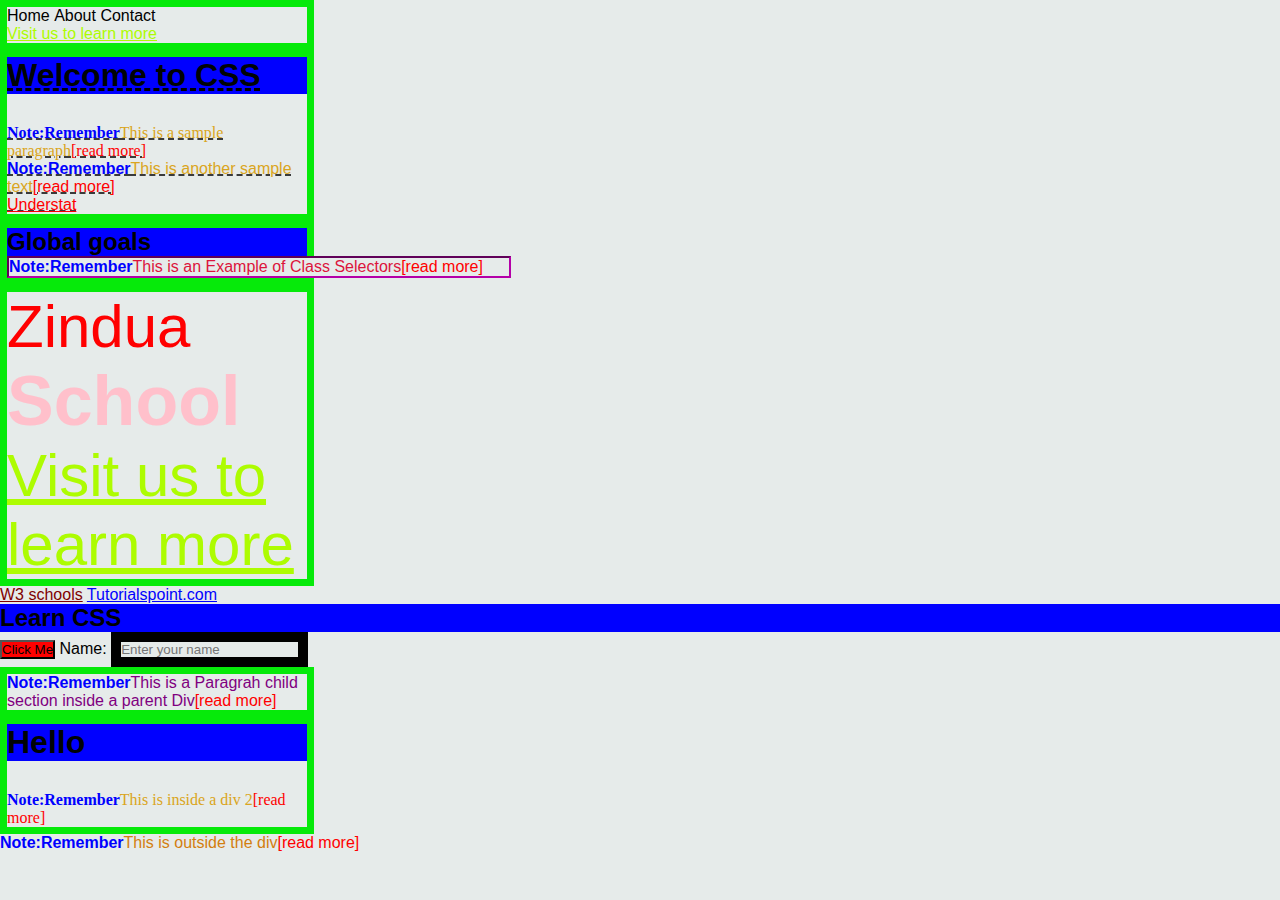
<file: index.html>
<!DOCTYPE html>
<html lang="en">
<head>
    <meta charset="UTF-8">
    <meta name="viewport" content="width=device-width, initial-scale=1.0">
    <title>CSS</title>
    <link rel="stylesheet" href="style.css">
    <style>
        
    </style>
</head>
<body>
    <div>
        <nav>
            <ul>
                <li>Home</li>
                <li>About</li>
                <li>Contact</li>
            </ul>
            <a href="https://zinduaschool.com">Visit us to learn more</a>
        </nav>
    </div>
    <div class="heading">
        <h1>Welcome to CSS</h1>
        <p>This is a sample paragraph</p>
        <p>This is another sample text</p>
        <a href="https://understat.com">Understat</a>
    </div>
    <div>
        <h2>Global goals</h2>
        <div class="style-div">
            <p>This is an Example of Class Selectors</p>
        </div>
    </div>
    
    <div id="tutorial">
        Zindua
        <span id="tutorials">School</span>
        <a href="https://zinduaschool.com">Visit us to learn more</a>
        
    </div>
    <a href="https://w3schools.com" target="_blank">W3 schools</a>
    <a href="https://tutorialspoint.com" target="_self">Tutorialspoint.com</a>
    <h2>Learn CSS</h2>
    <button>Click Me</button>

    <label for="name">Name:</label>
    <input type="text" id="name" name="name" placeholder="Enter your name">

    <div>
        <section><p>This is a Paragrah child section inside a parent Div</p></section>
        
    </div>
    <div>
        <h1>Hello</h1>
        <p>This is inside a div 2</p>
    </div>
    <p>This is outside the div</p>

</body>
</html>
</file>
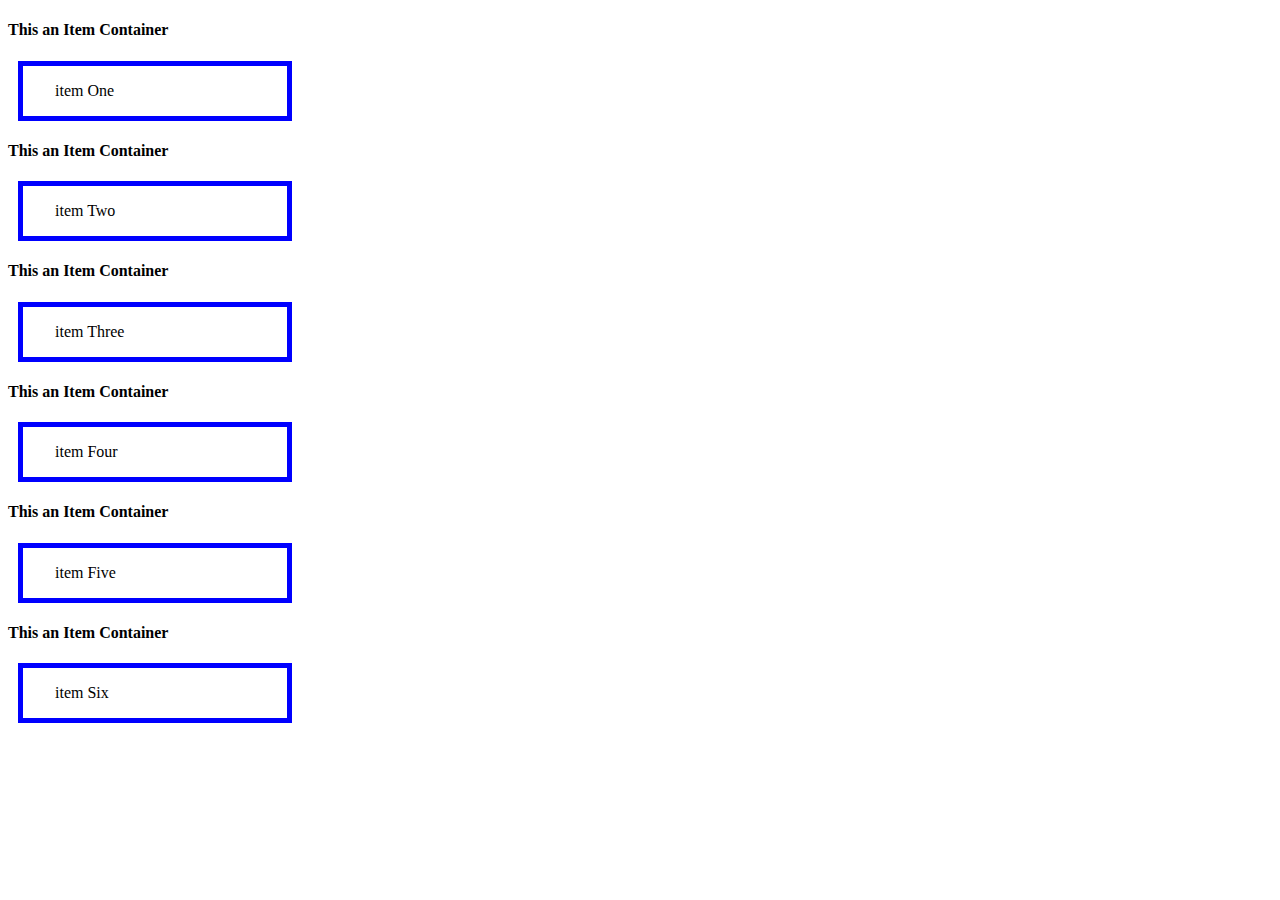
<file: css-flex.html>
<!DOCTYPE html>
<html lang="en">
<head>
    <meta charset="UTF-8">
    <meta name="viewport" content="width=device-width, initial-scale=1.0">
    <title>CSS Flex</title>
    <link rel="stylesheet" href="box.css">
</head>
<body>
    <!--flexbox is 1 dimension, good for resizing screen-->
    <!--grid is 2 dimension-->
    <!--containers 2 things, container-->
    <div class="container">
        <div class="item">
            <h4>This an Item Container</h4>
            <p class="par">item One</p>
        </div>
        <div class="item">
            <h4>This an Item Container</h4>
            <p class="par">item Two</p>
        </div>
        <div class="item">
            <h4>This an Item Container</h4>
            <p class="par">item Three</p>
        </div>
        <div class="item">
            <h4>This an Item Container</h4>
            <p class="par">item Four</p>
        </div>
        <div class="item">
            <h4>This an Item Container</h4>
            <p class="par">item Five</p>
        </div>
        <div class="item">
            <h4>This an Item Container</h4>
            <p class="par">item Six</p>
        </div>
    </div>
</body>
</html>
</file>
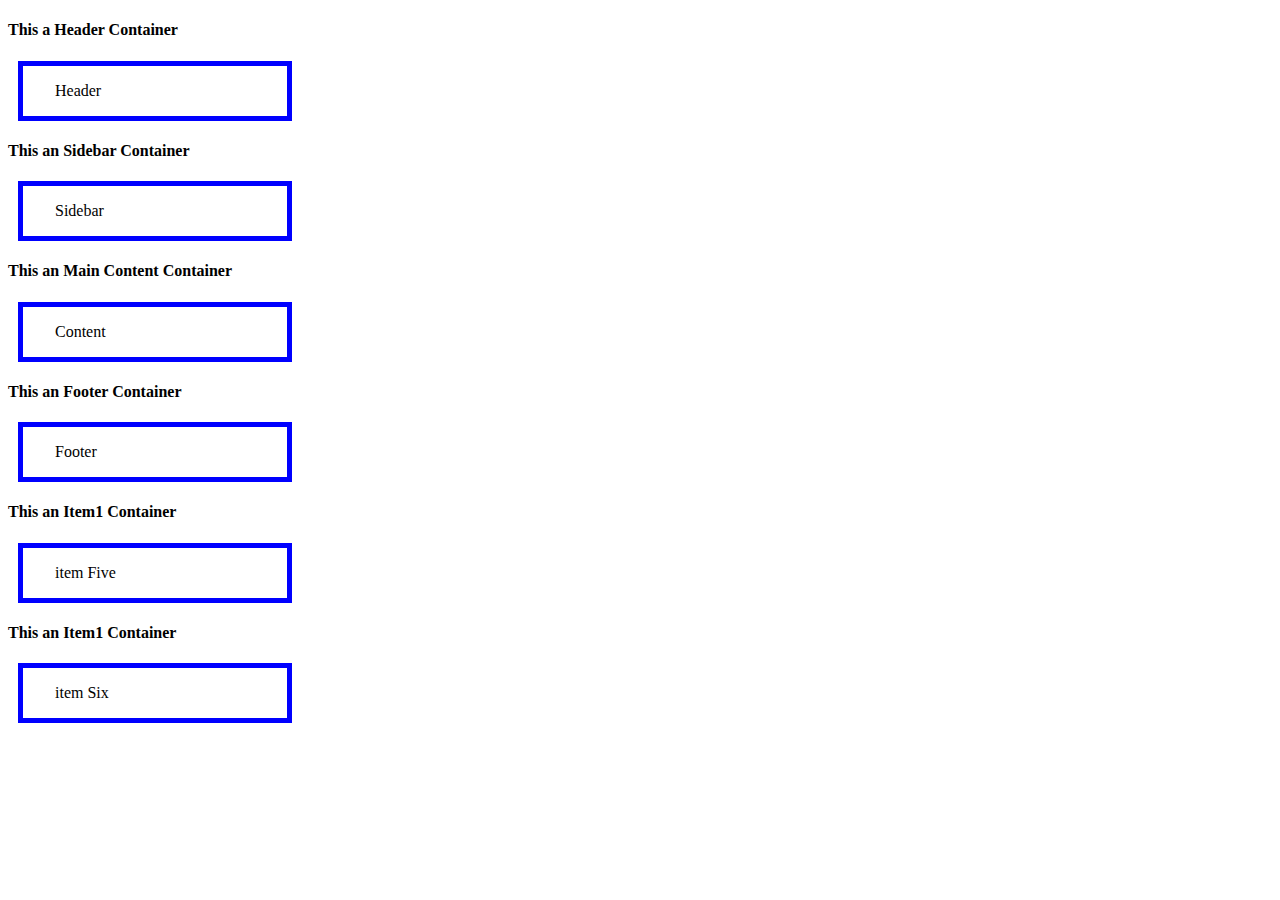
<file: css-grid.html>
<!DOCTYPE html>
<html lang="en">
<head>
    <meta charset="UTF-8">
    <meta name="viewport" content="width=device-width, initial-scale=1.0">
    <title>CSS Grid</title>
    <link rel="stylesheet" href="box.css">
</head>
<body>
    <div class="container1">
        <div class="item1">
            <h4>This a Header Container</h4>
            <p class="par">Header</p>
        </div>
        <div class="item2">
            <h4>This an Sidebar Container</h4>
            <p class="par">Sidebar</p>
        </div>
        <div class="item3">
            <h4>This an Main Content Container</h4>
            <p class="par">Content</p>
        </div>
        <div class="item4">
            <h4>This an Footer Container</h4>
            <p class="par">Footer</p>
        </div>
        <div class="item1">
            <h4>This an Item1 Container</h4>
            <p class="par">item Five</p>
        </div>
        <div class="item1">
            <h4>This an Item1 Container</h4>
            <p class="par">item Six</p>
        </div>
    </div>
</body>
</html>
</file>
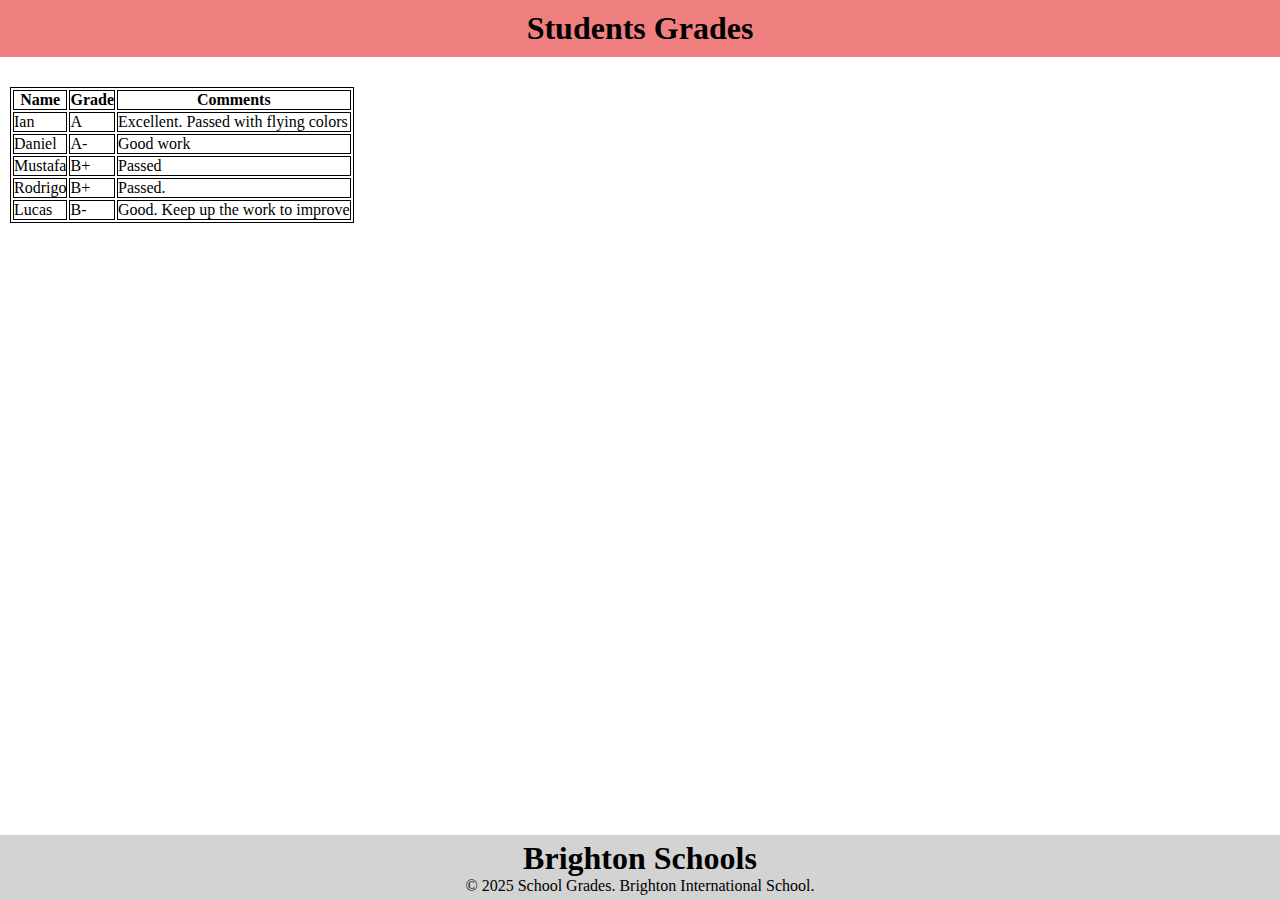
<file: grades-table.html>
<!DOCTYPE html>
<html lang="en">
<head>
    <meta charset="UTF-8">
    <meta name="viewport" content="width=device-width, initial-scale=1.0">
    <title>Students Grades</title>
    <link rel="stylesheet" href="grades.css">
</head>
<body>
    <div class="container1">
    <header class="header">
        <h1>Students Grades</h1>
    </header>
    <main class="main">
        <table>
        <thead>
            <tr>
                <th>Name</th>
                <th>Grade</th>
                <th>Comments</th>
            </tr>
        </thead>
        <tbody>
            <tr>
                <td>Ian</td>
                <td>A</td>
                <td>Excellent. Passed with flying colors</td>
            </tr>
            <tr>
                <td>Daniel</td>
                <td>A-</td>
                <td>Good work</td>
            </tr>
            <tr>
                <td>Mustafa</td>
                <td>B+</td>
                <td>Passed</td>
            </tr>
            <tr>
                <td>Rodrigo</td>
                <td>B+</td>
                <td>Passed. </td>
            </tr>
            <tr>
                <td>Lucas</td>
                <td>B-</td>
                <td>Good. Keep up the work to improve</td>
            </tr>
        </tbody>
        </table>
    </main>
    <footer class="footer">
        <h1>Brighton Schools</h1>
        <p>&copy; 2025 School Grades. Brighton International School.</p>
    </footer>
    </div>
</body>
</html>
</file>
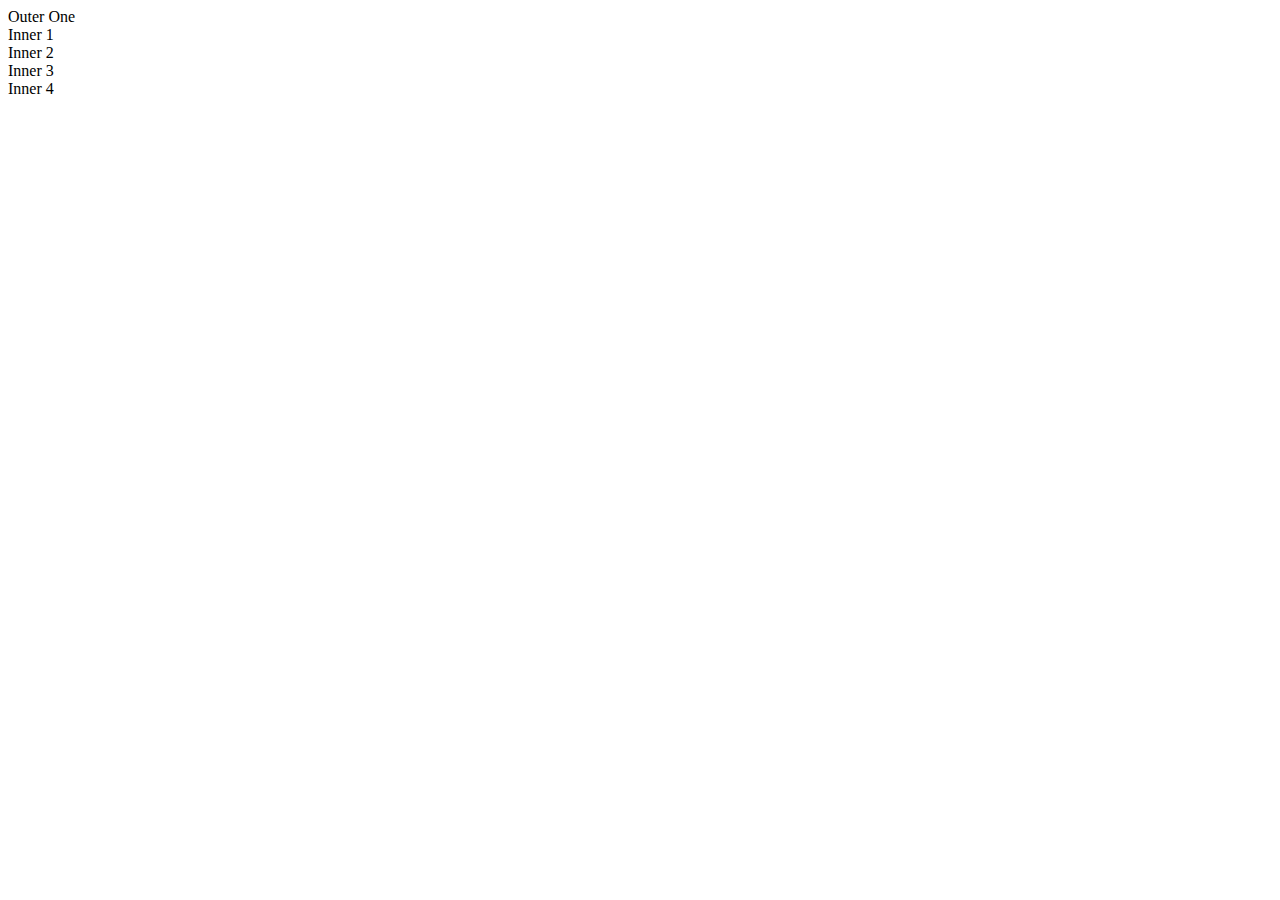
<file: nesting.html>
<!DOCTYPE html>
<html lang="en">
<head>
    <meta charset="UTF-8">
    <meta name="viewport" content="width=device-width, initial-scale=1.0">
    <title>Nesting Grids</title>
    <link rel="stylesheet" href="box.css">
</head>
<body>
    <div class="outer-container">
        <div class="itemx">Outer One</div>
        <div class="inner-container">
            <div class="itemx">Inner 1</div>
            <div class="itemx">Inner 2</div>
            <div class="itemx">Inner 3</div>
            <div class="itemx">Inner 4</div>
        </div>
    </div>
</body>
</html>
</file>
<file: style.css>
/* universal selector*/

* {
    padding: 0;
    margin: 0;
    font-family: Impact, Haettenschweiler, 'Arial Narrow Bold', sans-serif;
    background-color: rgb(230, 235, 234);
}

/* element selector */
h1 {
    color: rgb(0, 3, 5);
}
p {
    color: rgb(211, 126, 15);
}
div {
    border: 7px solid rgb(6, 234, 10);
    width: 300px;
    text-align: centre;
}

/* class selector */
.heading {
    text-decoration: dashed underline;
}
.style-div {
    border: 2px inset rgb(180, 0, 168);
    width: 500px;
    text-align: left;
}

/* id selector */
#tutorial {
    color: red;
    font-size: 60px;
}
#tutorials {
    color: rgb(255, 192, 203);
    font-size: 70px;
    font-weight: bold;
}
/*attribute selectors*/
a[href="https://zinduaschool.com"]{
    color: rgb(173, 252, 1);
}
a[target]{
    color: black;
}
a[target=_self]{
    color: blue;
}
a[target=_blank]{
    color: maroon;
}
/* group selectors*/
h1, h2{
    background-color: blue;
}

/* pseudo-class selectors*/
a:hover{
    cursor: pointer;
    background-color: turquoise;
}
button{
    background-color: red;
}
button:active{
    background-color: yellow;
    cursor: pointer;
}
input{
    border: 10px solid black;
}
input:hover{
    border-color: red;
    cursor: pointer;
}

p::before {
    content: "Note:Remember";
    font-weight: bolder; color: blue;
}
p::after {
    content: "[read more]";
    font-weight: lighter; color: red;
}

/* descendant selector*/
div p {
    color:purple
}

/* child selector*/
div > p {
    color: crimson;
}

/* adjacent sibling selector*/
h1 + p {
    margin-top: 30px;
    color: blueviolet;
    font-family: Cambria, Cochin, Georgia, Times, 'Times New Roman', serif;
}
/* general sibling selector*/
h1 ~ p {
    color: goldenrod
}

h1 ~ a {
    color: red;
}

/*nested selector*/
nav{
    & ul{

        list-style: none;
        & li {
            display: inline-block;
            & a {
                text-decoration: none;
                color: blue;
                &:hover {
                    cursor: pointer;
                    color: red;
                }
            }
        }
    }
}
</file>
<file: box.css>
.heading {
    padding: 10px 15px 20px 15px;
    margin: 5px 10px;
    border: 2px solid black;
    border-radius: 15px;
}
.logo {
    border-radius: 50%;
}
.box {
    width: 300px;
    height: 100px;
    margin: 20px;
    padding: 15px;
    border: 5px solid green;
}
.box1 {
    width: 300px;
    height: 100px;
    margin: 20px;
    padding: 15px;
    border: 5px solid green;
    box-sizing: border-box;
}
p {
    padding: 1em 2em;
    margin: 5px 10px;
    border: 5px solid blue;
    width: 200px;
}
/*a {
    padding: 1em 2em;
    margin: 5px 10px;
    border: 5px solid red;
    width: 50px;
    background-color: lime;
    font-size: 1em;
    display: block;
}*/
</file>
<file: grades.css>
* {
    margin: 0;
    padding: 0;
}
.container1 {
    display: grid;
    grid-template-columns: repeat(3, 1fr);
    grid-template-rows: auto 1fr auto;
    row-gap: 20px;
    grid-template-areas: 
        "header header header"
        "main main main"
        "footer footer footer";
    height: 100vh;
}
.header {
    padding: 10px;
    background-color: lightcoral;
    grid-area: header;
    text-align: center;
}
.main {
    padding: 10px;
    grid-area: main;
}
.footer {
    padding: 5px;
    background-color: lightgrey;
    grid-area: footer;
    text-align: center;
}
table, th, td {
    border: 1px solid black;
}
</file>
